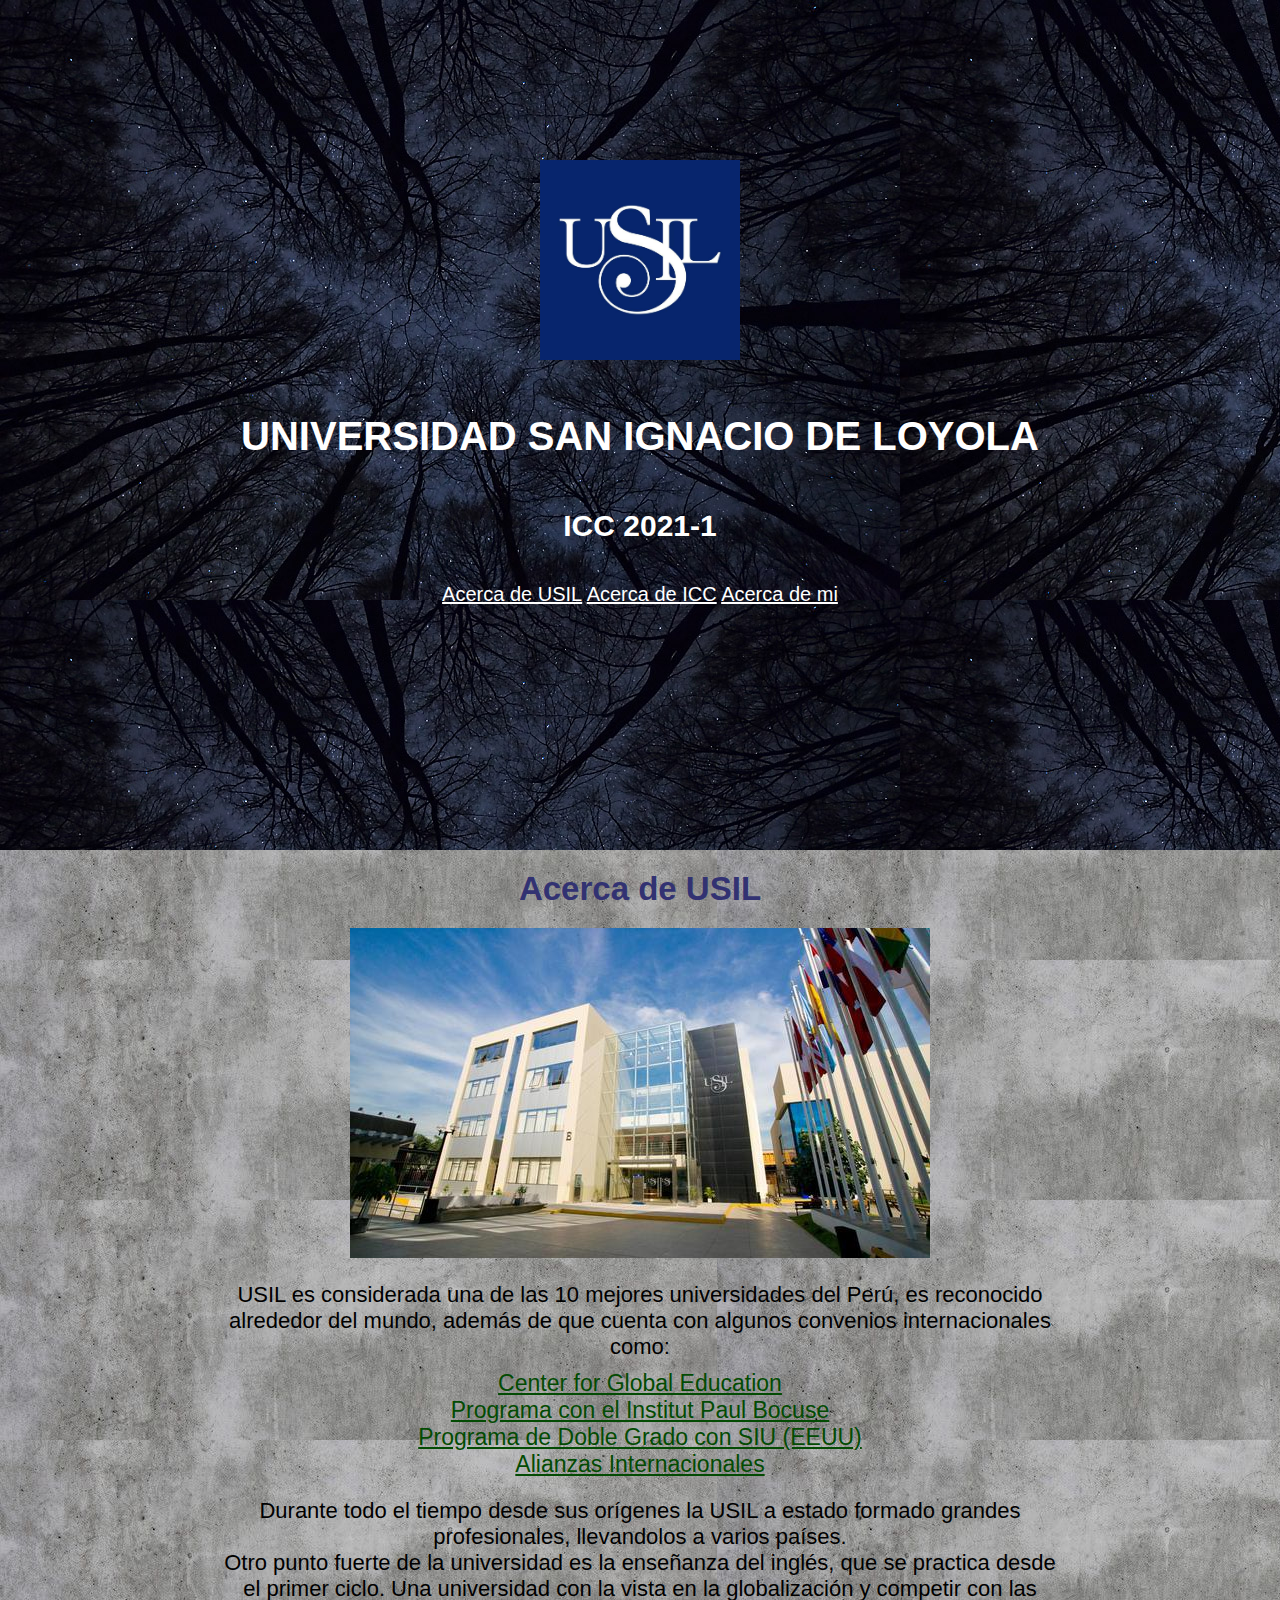
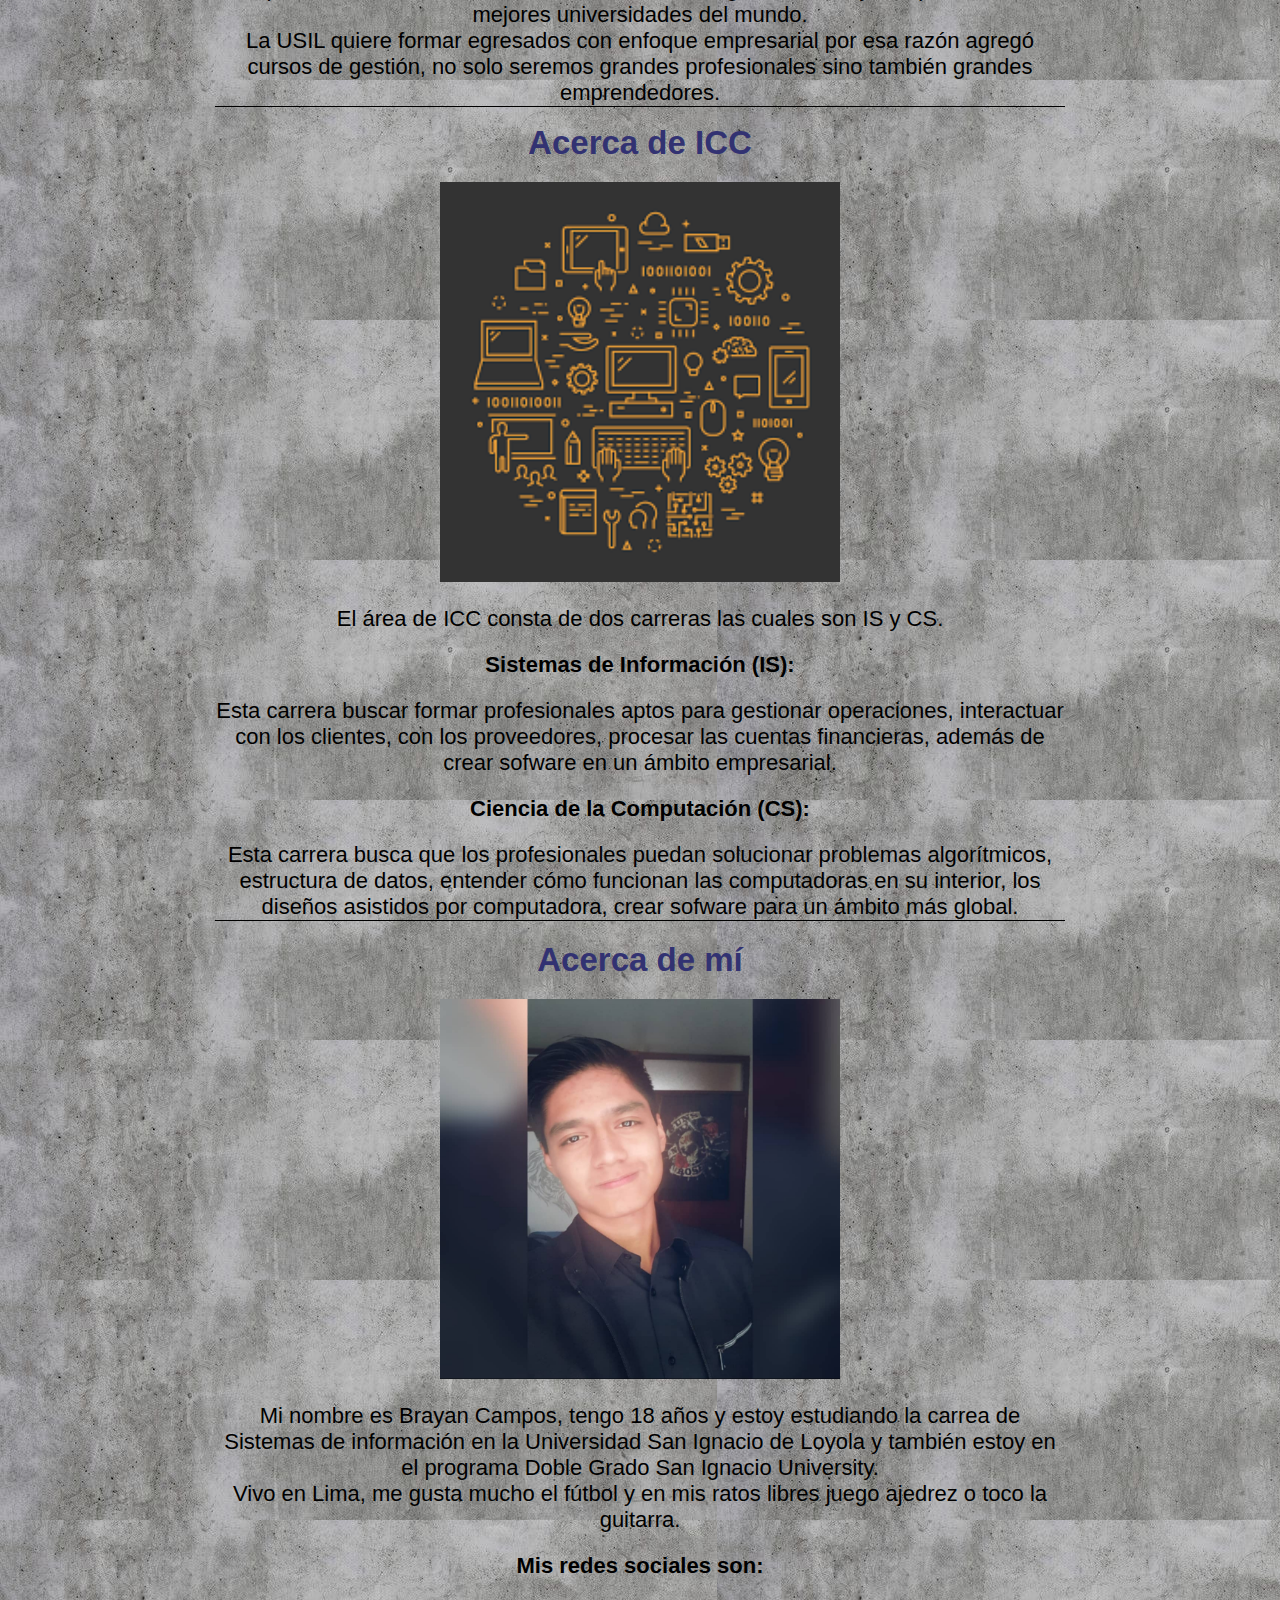
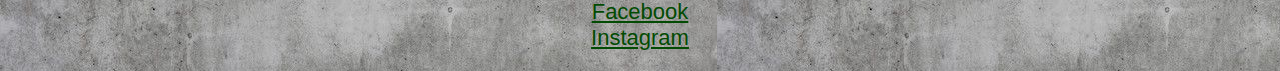
<file: Pagina Web 2/index.html>
<!DOCTYPE html>
<html>
    <head> 
        <meta charset="utf-8" />
        <title>Brayan Elmer Campos Sanchez</title>
        <link rel="stylesheet" href="Estilos.css" />
    </head>

    <body>
        <header>
         <img src="Usil.jpg" width="200" height="200"/>
         <h1>UNIVERSIDAD SAN IGNACIO DE LOYOLA</h1>
         <h2>ICC 2021-1</h2>
         <div class="botones">
             <a href="#Acercadeusil", style="color: white;">Acerca de USIL</a>             
             <a href="#Acercadeicc">Acerca de ICC</a>
             <a href="#Acercademi">Acerca de mi</a>
         </div>
         
        </header>
        <div class="contenido">
           <div class="Acercausil">
             <h3 id="Acercadeusil">Acerca de USIL</h3>
             <img src="fondo.jpg">
             <p>USIL es considerada una de las 10 mejores universidades del Perú, es reconocido alrededor del mundo, además de que cuenta con algunos convenios internacionales como:</p>
            
             <ul>
                <li><a href="https://cge.usil.edu.pe/">Center for Global Education</a></li>
                <li><a href="https://institutpaulbocuse.usil.edu.pe/">Programa con el Institut Paul Bocuse</a></li>
                <li><a href="https://www.usil.edu.pe/programas-doble-grado-espanol/programa-doble-grado-san-ignacio-university">Programa de Doble Grado con SIU (EEUU)</a> </li>
                <li><a href="https://www.usil.edu.pe/nosotros/alianzas-internacionales">Alianzas Internacionales</a></li>
             </ul>
             <p>Durante todo el tiempo desde sus orígenes la USIL a estado formado grandes profesionales, llevandolos a varios países.
                <br>Otro punto fuerte de la universidad es la enseñanza del inglés, que se practica desde el primer ciclo. Una universidad con la vista en la globalización y competir con las mejores universidades del mundo.
                <br>La USIL quiere formar egresados con enfoque empresarial por esa razón agregó cursos de gestión, no solo seremos grandes profesionales sino también grandes emprendedores.
             </p>
            </div>
            <div class="Acercaicc">
             <h5 id="Acercadeicc">Acerca de ICC</h5>
             <img src="descarga.png" width="400" height="420" />
             <p>El área de ICC consta de dos carreras las cuales son IS y CS.</p>
             <p><b>Sistemas de Información (IS):</b></p>
             <p>Esta carrera buscar formar profesionales aptos para gestionar operaciones, interactuar con los clientes, con los proveedores, procesar las cuentas financieras, además de crear sofware en un ámbito empresarial.</p>
             <p><b>Ciencia de la Computación (CS):</b></p>
             <p>Esta carrera busca que los profesionales puedan solucionar problemas algorítmicos, estructura de datos, entender cómo funcionan las computadoras en su interior, los diseños asistidos por computadora, crear sofware para un ámbito más global.</p>
             
            </div>
            <div class="Acercami">
             <p id="Acercademi"><b>Acerca de mí</b></p>
             <img src="20210415_151444.jpg" width="400" height="400"/>
             <p>Mi nombre es Brayan Campos, tengo 18 años y estoy estudiando la carrea de Sistemas de información en la Universidad San Ignacio de Loyola y también estoy en el programa Doble Grado San Ignacio University.
                 <br> Vivo en Lima, me gusta mucho el fútbol y en mis ratos libres juego ajedrez o toco la guitarra.
             </p>
             <p><b>Mis redes sociales son:</b></p>
               <ul>
                   <li><a href="https://www.facebook.com/profile.php?id=100004781298699", style="color: rgb(3, 75, 3);">Facebook</a></li>
                   <li><a href="https://instagram.com/brayancampos.s", style="color: rgb(3, 75, 3);">Instagram</a></li>
               </ul>
            </div>
        </div>
        

    </body>
</html>
</file>
<file: Pagina Web 2/Estilos.css>
*{
    margin:0;
    padding: 0;
    box-sizing: border-box;
    font-family: sans-serif;
}
body {
    background:url(imagen5.jpg);

}

header{
    background: url(fondo3.jpg);
    height: 850px;
    margin: 0%;
    padding: 0%;
    color: white;
    text-align: center;
    padding-top: 160px;
}

h1{
    font-size: 40px;
    padding: 10px;
    padding-top: 50px;
}

h2{
    padding: 40px;
    font-size: 30px;
  
}

.botones a{
    padding-top: 10px;
    color: white;
    font-size: 20px;
}


.contenido{
    color:black;
    width: 850px;
    margin: 0px auto;
    padding-top: 20px;
    text-align: center;
    

}

h3{
    font-size: 33px;
    color: rgb(50, 50, 114);
}
p{
    font-size: 20px;
}

#top{
    background: black;
}

.Acercausil{
    border-bottom: 1px solid black;
}
.Acercausil ul li a{
    color:rgb(3, 75, 3);
}
.Acercausil li{
    list-style: none;
}
.Acercausil ul{
    padding-top: 10px;
    font-size: 23px;
}
.Acercausil img{
    padding-top: 20px;
}
.Acercausil p{
    padding-top: 20px;
    font-size: 22px;
}
h5{
    font-size: 33px;
    color: rgb(50, 50, 114);
    padding-top: 17px;
}

.Acercaicc{
    border-bottom: 1px solid black;
}
.Acercaicc p{
    font-size: 22px;
    padding-top: 20px;
}
.Acercaicc img{
    padding-top: 20px;
}

#Acercademi{
    padding-top: 20px;
    font-size: 33px;
    color: rgb(50, 50, 114);
    
}
.Acercami img{
    padding-top: 20px;
}
.Acercami p{
    font-size: 22px;
    padding-top: 20px;
}
.Acercami ul{
    font-size: 22px;
    padding-top: 20px;
}
.Acercami ul{
    margin-bottom: 20px;
}
.Acercami li{
    list-style: none;
}
</file>
